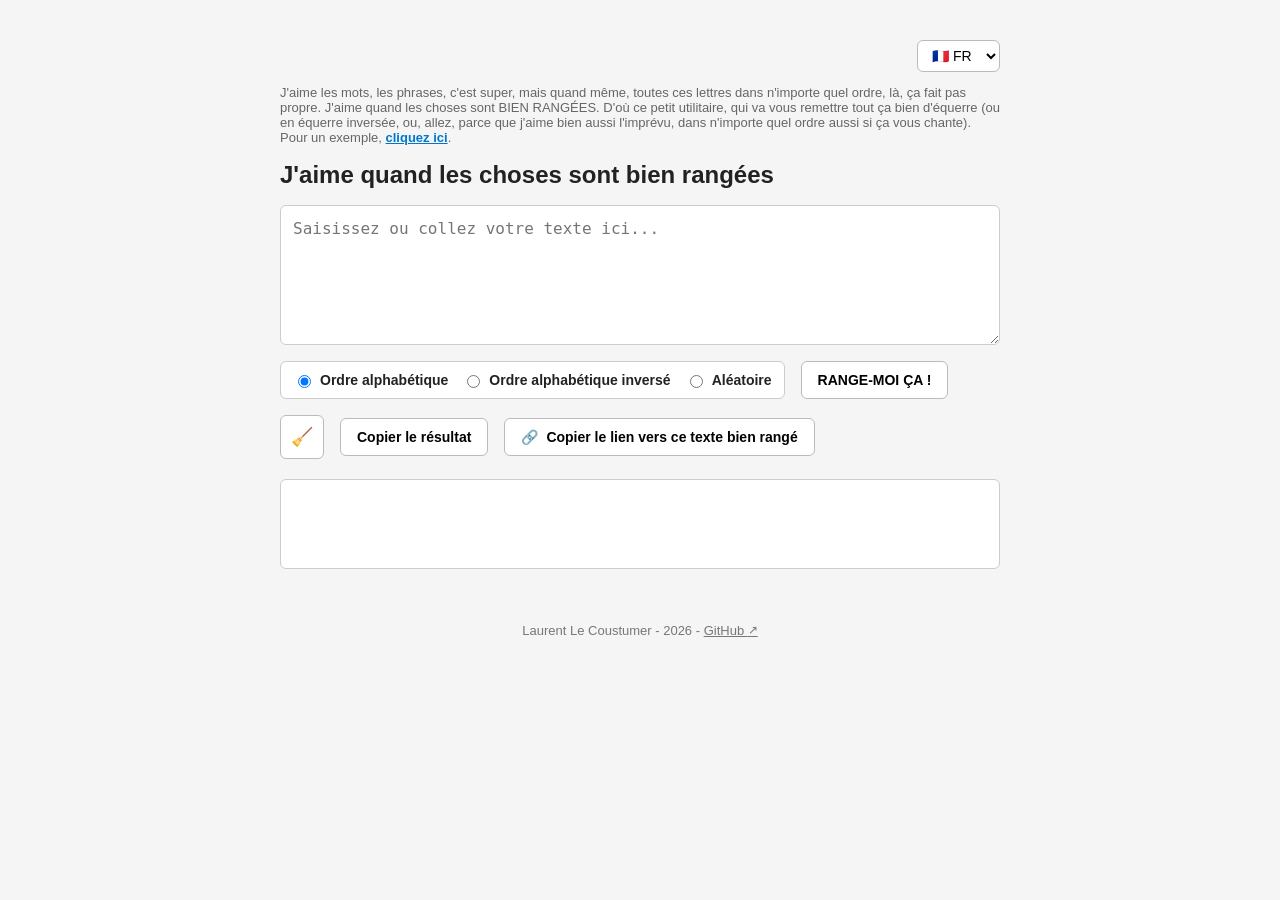
<file: index.html>
<!DOCTYPE html>
<html lang="fr">
<head>
  <meta charset="UTF-8" />
  <meta name="viewport" content="width=device-width, initial-scale=1.0" />
  <title>I love when things are tidy</title>
  <link rel="icon" type="image/x-icon" href="favicon.ico">
  <link rel="stylesheet" href="css/style.css?ver=1.04" />
</head>
<body>
  <div class="language-bar">
    <select id="languageSelect" class="language-select" aria-label="Choisir la langue">
      <option value="en">&#x1F1EC;&#x1F1E7; EN</option>
      <option value="fr" selected>&#x1F1EB;&#x1F1F7; FR</option>
    </select>
  </div>

  <p class="intro-text" id="introText">J'aime les mots, les phrases, c'est super, mais quand même, toutes ces lettres dans n'importe quel ordre, là, ça fait pas propre. J'aime quand les choses sont BIEN RANGÉES. D'où ce petit utilitaire, qui va vous remettre tout ça bien d'équerre (ou en équerre inversée, ou, allez, parce que j'aime bien aussi l'imprévu, dans n'importe quel ordre aussi si ça vous chante). Pour un exemple, <a id="introDemoLink" class="intro-link" href="#">cliquez ici</a>.</p>

  <h1 id="title">J'aime quand les choses sont bien rangées</h1>

  <textarea id="input" placeholder="Saisissez ou collez votre texte ici..."></textarea>

  <div class="controls">
    <div class="radio-group">
      <label>
        <input type="radio" name="sortOrder" value="asc" checked />
        <span id="labelAsc">Ordre alphabétique</span>
      </label>
      <label>
        <input type="radio" name="sortOrder" value="desc" />
        <span id="labelDesc">Ordre alphabétique inversé</span>
      </label>
      <label>
        <input type="radio" name="sortOrder" value="random" />
        <span id="labelRandom">Aléatoire</span>
      </label>
    </div>

    <button id="sortBtn">RANGE-MOI ÇA !</button>
    <button id="clearBtn" class="icon-button" aria-label="Effacer le champ">&#129529;</button>
    <button id="copyBtn">Copier le résultat</button>
    <button id="copyLinkBtn"><span class="button-icon" aria-hidden="true">&#128279;</span><span id="copyLinkBtnLabel">Copier le lien vers ce texte bien rangé</span></button>
  </div>

  <div id="output"></div>
  <div id="status"></div>
  <p class="footer-note">
    Laurent Le Coustumer - 2026 -
    <a
      class="footer-link"
      href="https://github.com/LaurentLC/ilovewhenthingsaretidy"
      target="_blank"
      rel="noopener noreferrer"
    >
      GitHub <span class="external-link-icon" aria-hidden="true">&#8599;</span>
    </a>
  </p>

  <script src="js/app.js?ver=1.08" defer></script>
</body>
</html>
</file>
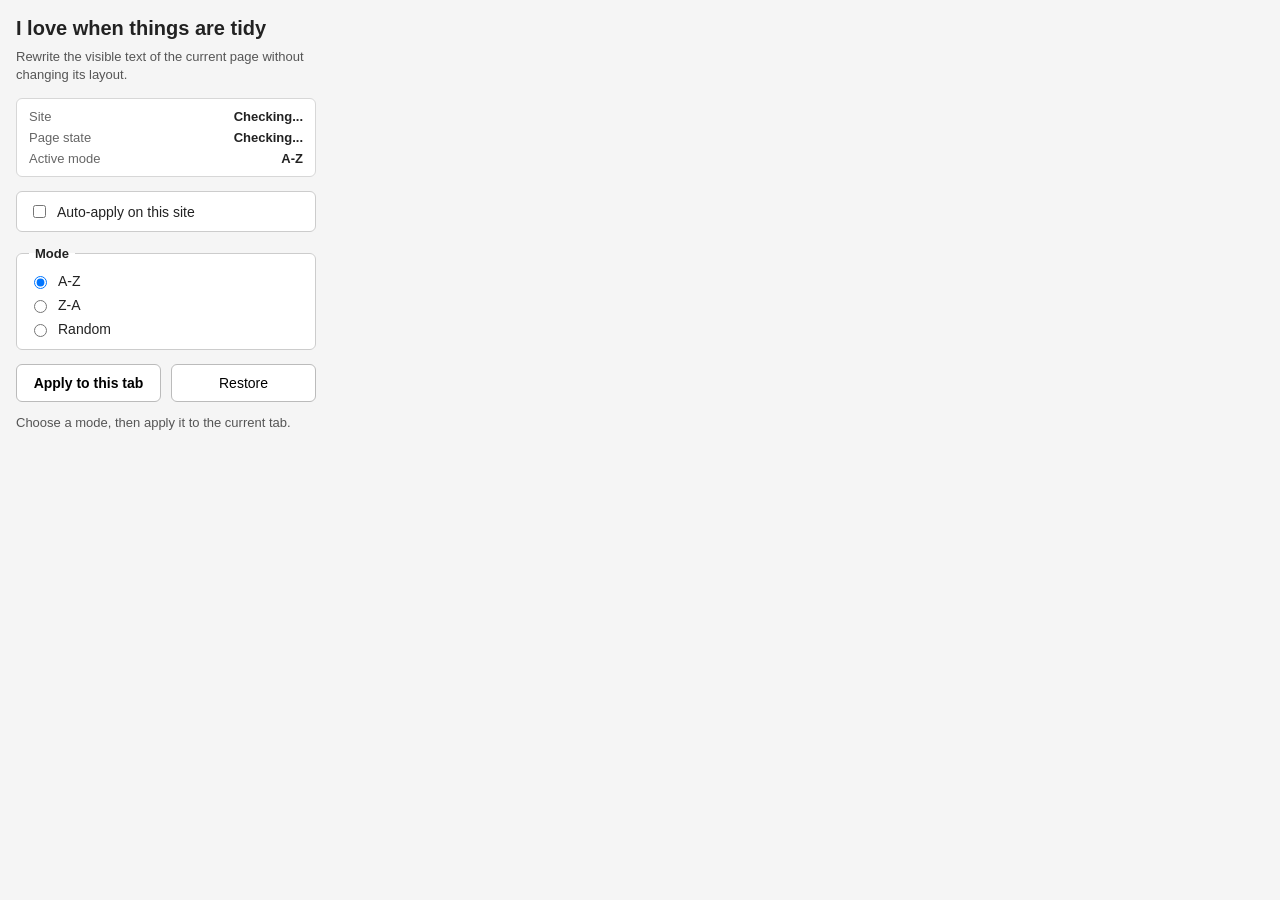
<file: extensions/chrome-extension/popup.html>
<!DOCTYPE html>
<html lang="en">
<head>
  <meta charset="UTF-8" />
  <meta name="viewport" content="width=device-width, initial-scale=1.0" />
  <title>I love when things are tidy</title>
  <link rel="stylesheet" href="popup.css" />
</head>
<body>
  <main class="popup">
    <h1>I love when things are tidy</h1>
    <p class="intro">Rewrite the visible text of the current page without changing its layout.</p>

    <div class="state-panel" aria-live="polite">
      <p class="state-line">
        <span class="state-label">Site</span>
        <strong id="siteValue">Checking...</strong>
      </p>
      <p class="state-line">
        <span class="state-label">Page state</span>
        <strong id="pageStateValue">Checking...</strong>
      </p>
      <p class="state-line">
        <span class="state-label">Active mode</span>
        <strong id="activeModeValue">A-Z</strong>
      </p>
    </div>

    <label class="auto-apply-toggle">
      <input id="autoApplyCheckbox" type="checkbox" />
      <span>Auto-apply on this site</span>
    </label>

    <fieldset class="mode-group">
      <legend>Mode</legend>

      <label class="mode-option">
        <input type="radio" name="mode" value="asc" checked />
        <span>A-Z</span>
      </label>

      <label class="mode-option">
        <input type="radio" name="mode" value="desc" />
        <span>Z-A</span>
      </label>

      <label class="mode-option">
        <input type="radio" name="mode" value="random" />
        <span>Random</span>
      </label>
    </fieldset>

    <div class="actions">
      <button id="applyBtn" type="button">Apply to this tab</button>
      <button id="restoreBtn" type="button" class="secondary">Restore</button>
    </div>

    <p id="status" class="status" aria-live="polite">Choose a mode, then apply it to the current tab.</p>
  </main>

  <script src="popup.js"></script>
</body>
</html>
</file>
<file: css/style.css>
body {
  font-family: Arial, sans-serif;
  max-width: 720px;
  margin: 40px auto;
  padding: 0px 20px;
  background: #f5f5f5;
  color: #222;
}

h1 {
  font-size: 24px;
  margin-bottom: 16px;
}

.language-bar {
  display: flex;
  justify-content: flex-end;
  margin-bottom: 8px;
}

.language-select {
  border: 1px solid #bbb;
  border-radius: 6px;
  padding: 6px 10px;
  font-size: 14px;
  background: #fff;
  cursor: pointer;
}

textarea {
  width: 100%;
  min-height: 140px;
  padding: 12px;
  font-size: 16px;
  line-height: 1.4;
  box-sizing: border-box;
  resize: vertical;
  border: 1px solid #ccc;
  border-radius: 6px;
  background: #fff;
}

.controls {
  display: flex;
  gap: 16px;
  margin-top: 12px;
  flex-wrap: wrap;
  align-items: center;
}

.intro-text {
  font-size: 13px;
  color: #666;
  margin-bottom: 12px;
}

.intro-link {
  color: #0077cc;
  font-weight: bold;
  text-decoration: underline;
  cursor: pointer;
}

.radio-group {
  display: flex;
  gap: 14px;
  flex-wrap: wrap;
  align-items: center;
  padding: 10px 12px;
  border: 1px solid #ccc;
  border-radius: 6px;
  background: #fff;
}

.radio-group label {
  display: flex;
  align-items: center;
  gap: 6px;
  font-size: 14px;
  font-weight: bold;
  cursor: pointer;
}

button {
  padding: 10px 16px;
  font-size: 14px;
  font-weight: bold;
  border: 1px solid #bbb;
  border-radius: 6px;
  background: #fff;
  cursor: pointer;
}

.button-icon {
  margin-right: 8px;
}

.icon-button {
  display: flex;
  align-items: center;
  justify-content: center;
  width: 44px;
  padding: 10px;
  font-size: 18px;
}

button:hover {
  background: #eee;
}

#output {
  margin-top: 20px;
  padding: 14px;
  background: #fff;
  border: 1px solid #ccc;
  border-radius: 6px;
  min-height: 60px;
  white-space: pre-wrap;
  word-break: break-word;
}

#status {
  margin-top: 10px;
  font-size: 14px;
  color: #555;
  min-height: 20px;
}

.footer-note {
  margin-top: 24px;
  text-align: center;
  color: #777;
  font-size: 13px;
}

.footer-link {
  color: inherit;
  text-decoration: underline;
}

.footer-link:hover {
  color: #444;
}

.external-link-icon {
  font-size: 12px;
  vertical-align: text-top;
}
</file>
<file: extensions/chrome-extension/popup.css>
body {
  margin: 0;
  background: #f5f5f5;
  color: #222;
  font-family: Arial, sans-serif;
}

.popup {
  width: 300px;
  padding: 16px;
}

h1 {
  margin: 0 0 8px;
  font-size: 20px;
  line-height: 1.2;
}

.intro {
  margin: 0 0 14px;
  color: #555;
  font-size: 13px;
  line-height: 1.4;
}

.state-panel {
  margin-bottom: 14px;
  padding: 10px 12px;
  border: 1px solid #d7d7d7;
  border-radius: 6px;
  background: #fff;
}

.state-line {
  display: flex;
  justify-content: space-between;
  gap: 10px;
  margin: 0 0 6px;
  font-size: 13px;
}

.state-line:last-child {
  margin-bottom: 0;
}

.state-label {
  color: #666;
}

.auto-apply-toggle {
  display: flex;
  align-items: center;
  gap: 8px;
  margin-bottom: 14px;
  padding: 10px 12px;
  border: 1px solid #ccc;
  border-radius: 6px;
  background: #fff;
  font-size: 14px;
  cursor: pointer;
}

.mode-group {
  margin: 0;
  padding: 12px;
  border: 1px solid #ccc;
  border-radius: 6px;
  background: #fff;
}

.mode-group legend {
  padding: 0 6px;
  font-size: 13px;
  font-weight: bold;
}

.mode-option {
  display: flex;
  align-items: center;
  gap: 8px;
  margin-bottom: 8px;
  font-size: 14px;
  cursor: pointer;
}

.mode-option:last-child {
  margin-bottom: 0;
}

.actions {
  display: flex;
  gap: 10px;
  margin-top: 14px;
}

button {
  flex: 1;
  padding: 10px 12px;
  border: 1px solid #bbb;
  border-radius: 6px;
  background: #fff;
  font-size: 14px;
  font-weight: bold;
  cursor: pointer;
}

button:hover {
  background: #eee;
}

button.secondary {
  font-weight: normal;
}

.status {
  min-height: 18px;
  margin: 12px 0 0;
  color: #555;
  font-size: 13px;
  line-height: 1.4;
}
</file>
